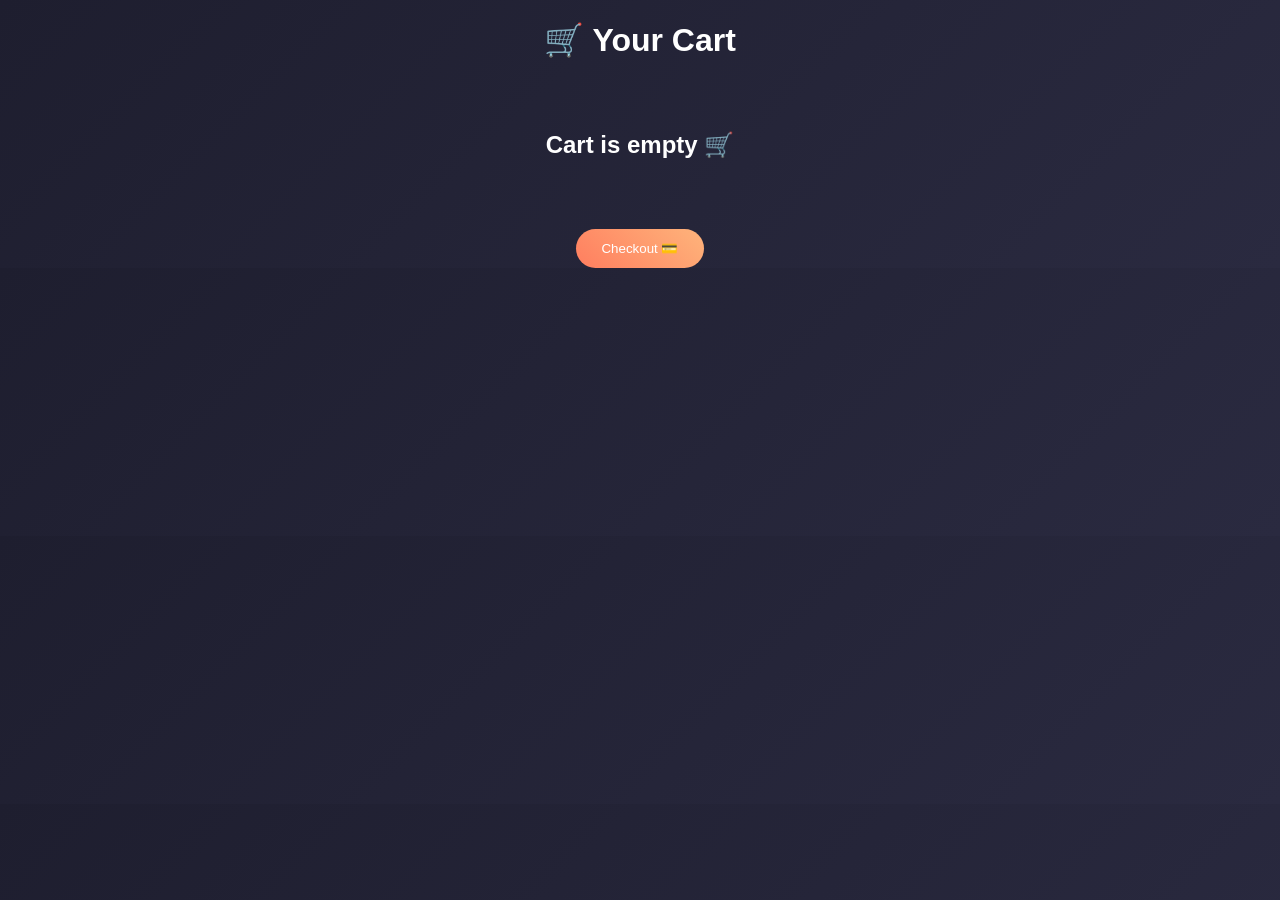
<file: cart.html>
<!DOCTYPE html>
<html>
<head>
  <title>Cart</title>
  <link rel="stylesheet" href="css/style.css">
</head>

<body>

<h1 style="text-align:center;">🛒 Your Cart</h1>

<div id="cartItems" class="cart-container"></div>

<h2 id="total" style="text-align:center;"></h2>

<div style="text-align:center;">
  <button class="checkout-btn" onclick="checkout()">Checkout 💳</button>
</div>



<!-- Razorpay -->
<script src="https://checkout.razorpay.com/v1/checkout.js"></script>

<!-- Your main logic -->
<script src="js/cart.js"></script>

</body>
</html>
</file>
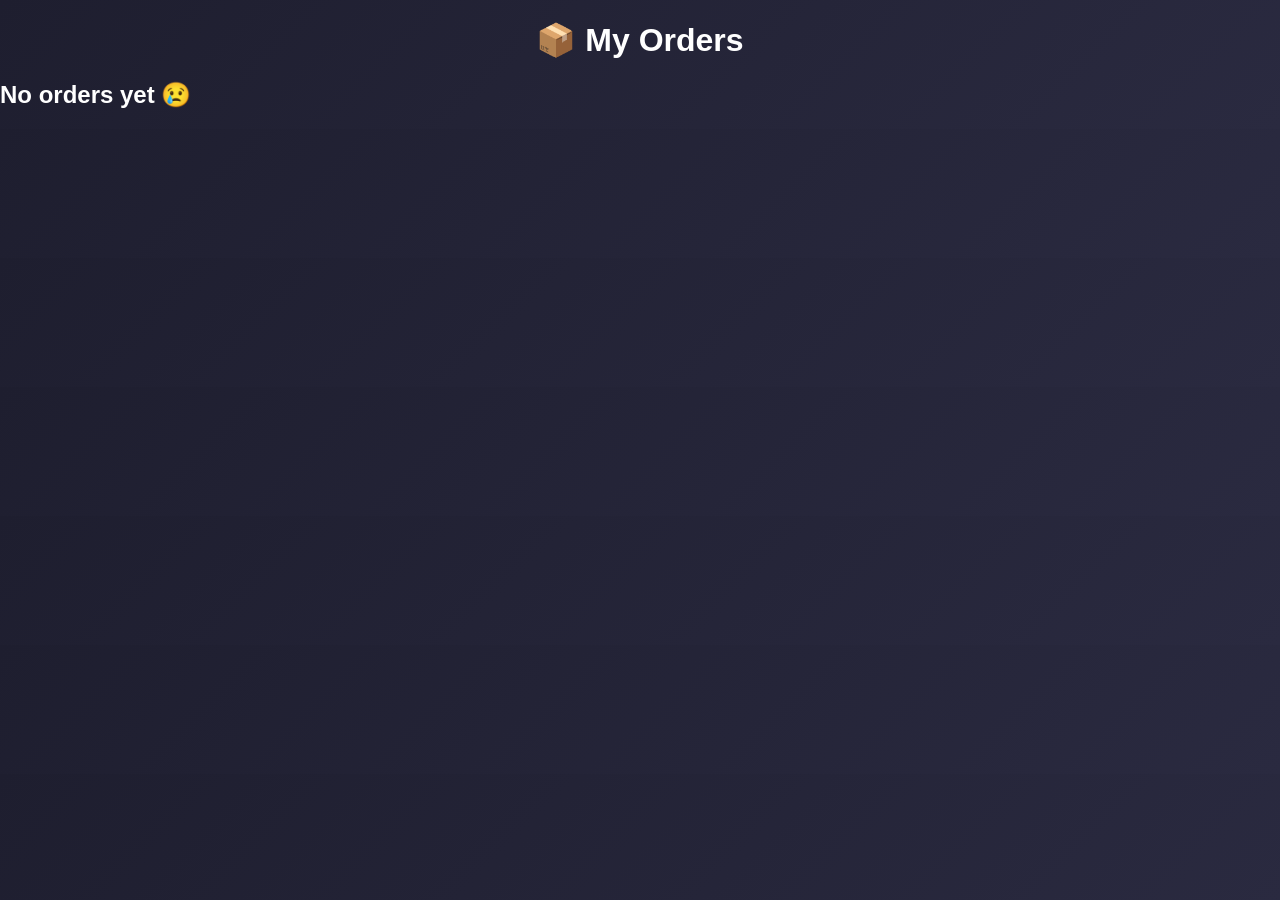
<file: orders.html>
<!DOCTYPE html>
<html>
<head>
  <title>Orders</title>
  <link rel="stylesheet" href="css/style.css">
</head>

<body>

<h1 style="text-align:center;">📦 My Orders</h1>

<div id="orders"></div>

<script>
let orders = JSON.parse(localStorage.getItem("orders")) || [];

let container = document.getElementById("orders");

if (orders.length === 0) {
  container.innerHTML = "<h2>No orders yet 😢</h2>";
}

orders.forEach(order => {
  container.innerHTML += `
    <div class="cart-item">
      <p>Total: ₹${order.total}</p>
      <p>Date: ${order.date}</p>
    </div>
  `;
});
</script>

</body>
</html>
</file>
<file: css/style.css>
/* 🌌 BACKGROUND */
body {
  margin: 0;
  font-family: 'Segoe UI', sans-serif;
  background: linear-gradient(135deg, #1e1e2f, #2a2a40);
  color: white;
}

/* 🔥 GLASS NAVBAR */
.navbar {
  position: sticky;
  top: 0;
  backdrop-filter: blur(15px);
  background: rgba(255,255,255,0.08);
  border-bottom: 1px solid rgba(255,255,255,0.2);

  padding: 15px 30px;
  display: flex;
  justify-content: space-between;
  align-items: center;
}

.navbar h2 {
  margin: 0;
}

/* SEARCH */
.navbar input {
  width: 40%;
  padding: 10px;
  border-radius: 20px;
  border: none;
  outline: none;
}

/* RIGHT SIDE */
.nav-right {
  display: flex;
  gap: 20px;
  align-items: center;
}

.navbar a {
  color: white;
  text-decoration: none;
  font-weight: bold;
  position: relative;
}

/* 👤 PROFILE */
.profile img {
  width: 35px;
  height: 35px;
  border-radius: 50%;
  cursor: pointer;
  transition: 0.3s;
}

.profile img:hover {
  transform: scale(1.1);
}

/* 🛒 CART */
.cart-link {
  position: relative;
  font-size: 18px;
}

/* 🔴 BADGE */
.cart-count {
  position: absolute;
  top: -8px;
  right: -10px;
  background: red;
  color: white;
  border-radius: 50%;
  font-size: 12px;
  padding: 3px 6px;
  font-weight: bold;
}

/* BUTTON */
.navbar button {
  background: linear-gradient(45deg,#ff7e5f,#feb47b);
  border: none;
  padding: 8px 14px;
  cursor: pointer;
  border-radius: 20px;
  color: white;
}

/* 🎯 HERO */
.hero {
  position: relative;
  text-align: center;
  padding: 80px 20px;
  background: url('https://images.unsplash.com/photo-1528701800489-20be9c7d9f7f') center/cover;
}

.hero::after {
  content: "";
  position: absolute;
  inset: 0;
  background: rgba(0,0,0,0.5);
}

/* TEXT ABOVE */
.hero h1,
.hero p,
.hero button {
  position: relative;
  z-index: 1;
}

.hero h1 {
  font-size: 36px;
}

.hero button {
  margin-top: 15px;
  padding: 12px 25px;
  border: none;
  border-radius: 25px;
  background: linear-gradient(45deg,#ff7e5f,#feb47b);
  color: white;
  cursor: pointer;
  font-weight: bold;
}

/* 🛍️ SECTION */
.section-title {
  text-align: center;
  margin: 30px 0;
}

/* 🔥 GRID */
.product-grid {
  display: grid;
  grid-template-columns: repeat(auto-fit, minmax(250px, 1fr));
  gap: 25px;
  padding: 30px;
}

/* 🔥 CARD */
.product-card {
  backdrop-filter: blur(15px);
  background: rgba(255,255,255,0.1);
  border-radius: 16px;
  padding: 15px;
  text-align: center;
  transition: 0.3s;
  position: relative;
}

/* 💰 SALE BADGE */
.product-card::before {
  content: "🔥 SALE";
  position: absolute;
  top: 10px;
  left: 10px;
  background: red;
  padding: 5px 10px;
  border-radius: 6px;
  font-size: 12px;
}

/* 🖼️ IMAGE */
.product-card img {
  width: 100%;
  height: 180px;
  object-fit: contain;
  transition: 0.4s;
}

/* 🔥 IMAGE ZOOM */
.product-card:hover img {
  transform: scale(1.15);
}

/* ✨ HOVER */
.product-card:hover {
  transform: translateY(-10px);
  box-shadow: 0 0 25px rgba(255,126,95,0.6);
}

/* TITLE */
.product-card h3 {
  margin: 10px 0;
}

/* PRICE */
.product-card p {
  color: #00ff99;
  font-weight: bold;
}

/* ⭐ RATING */
.rating {
  color: gold;
  margin: 5px 0;
  font-size: 14px;
}

/* BUTTON */
.product-card button {
  margin-top: 10px;
  padding: 10px;
  border-radius: 20px;
  border: none;
  background: linear-gradient(45deg,#ff7e5f,#feb47b);
  color: white;
  cursor: pointer;
  font-weight: bold;
}

.product-card button:hover {
  opacity: 0.9;
}

/* ❤️ WISHLIST */
.wishlist {
  position: absolute;
  top: 10px;
  right: 10px;
  font-size: 20px;
  cursor: pointer;
  transition: 0.3s;
}

.wishlist:hover {
  transform: scale(1.3);
}

.wishlist:active {
  transform: scale(1.6);
}

/* 🛒 BUTTON CLICK */
.cart-btn {
  transition: 0.2s;
}

.cart-btn:active {
  transform: scale(0.9);
}

/* 🛍️ CART PAGE */
.cart-container {
  padding: 30px;
}

.cart-item {
  display: flex;
  justify-content: space-between;
  background: rgba(255,255,255,0.1);
  padding: 15px;
  border-radius: 10px;
  margin-bottom: 15px;
}

/* 💳 CHECKOUT */
.checkout-btn {
  padding: 12px 25px;
  background: linear-gradient(45deg,#ff7e5f,#feb47b);
  border: none;
  border-radius: 20px;
  color: white;
  cursor: pointer;
}
</file>
